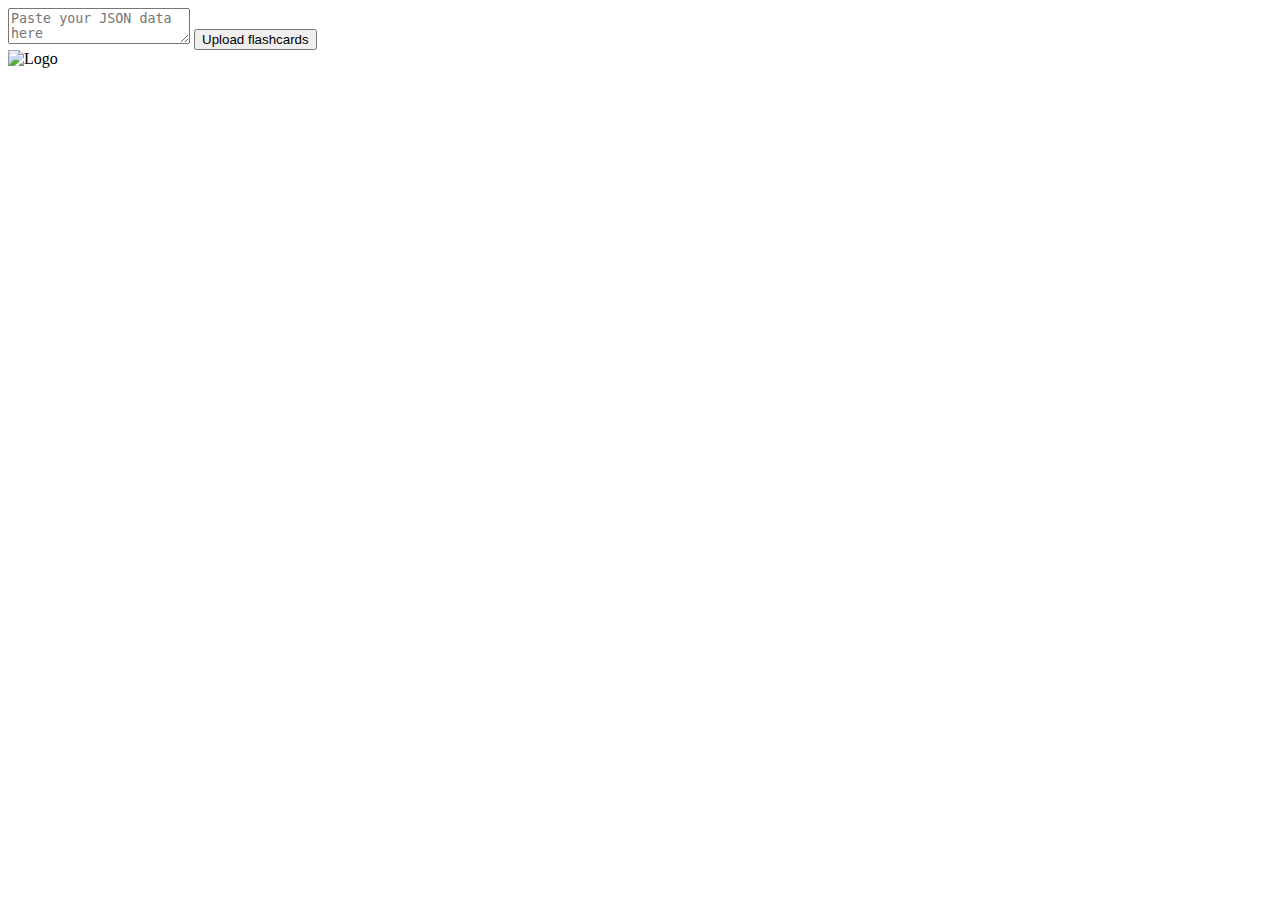
<file: src/main/resources/templates/index.html>
<!DOCTYPE html>
<html lang="en">
<head>
    <meta charset="UTF-8" xmlns:th="http://www.thymeleaf.org" />
    <meta name="viewport" content="width=device-width, initial-scale=1" />
    <link rel="stylesheet" th:href="@{/css/styles.css}">
    <link rel="icon" type="image/x-icon" th:href="@{/images/icon.svg}">
    <title>Quiver web app</title>
</head>
<body>
    <div class="form">
             <form action="/upload" method="post" enctype="multipart/form-data">
                <textarea name="jsonData" placeholder="Paste your JSON data here"></textarea>
            <button type="submit">Upload flashcards</button>
            </form>
    </div>
    <img th:src="@{/images/Quiver.svg}" alt="Logo">
</body>
</html>
</file>
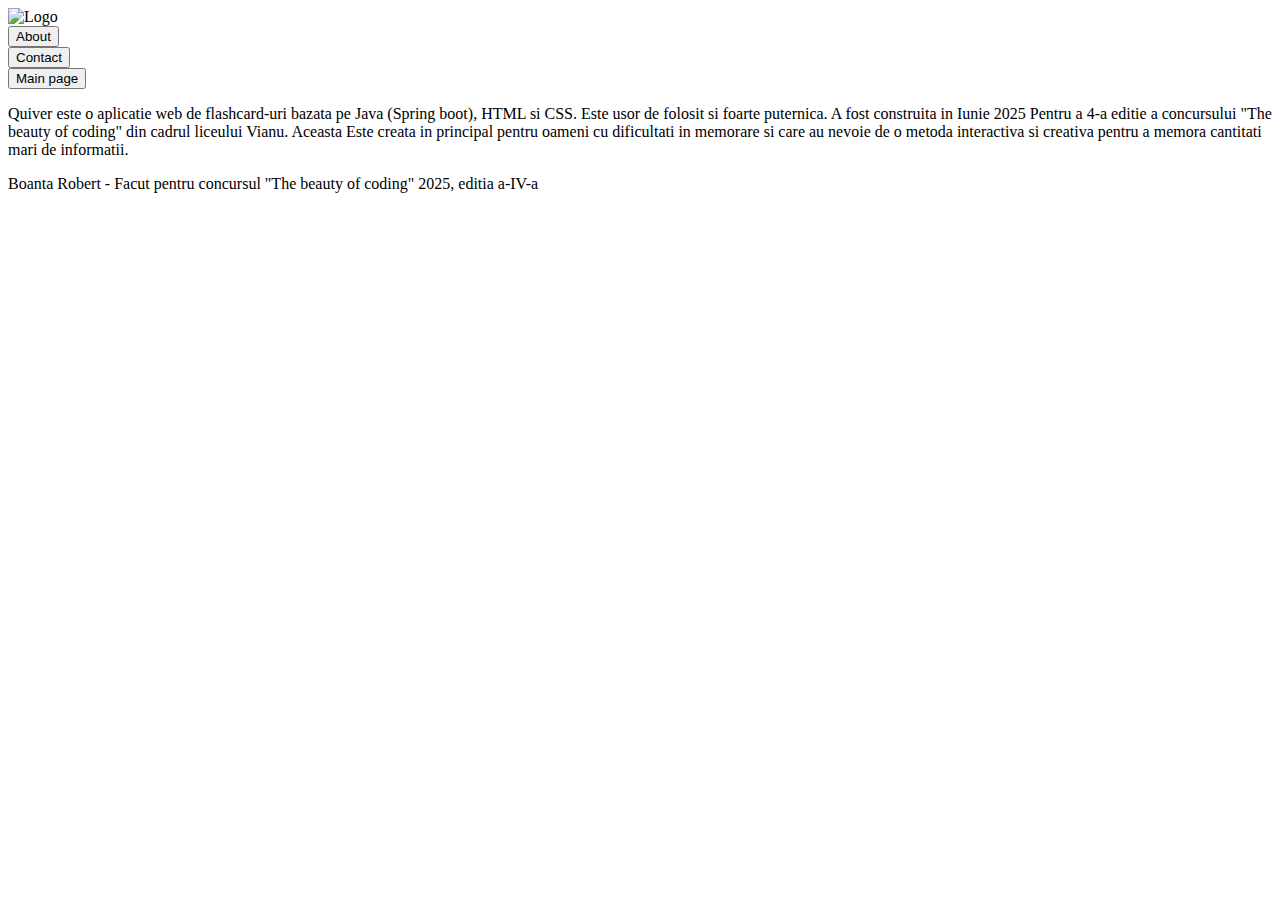
<file: src/main/resources/templates/about.html>
<!DOCTYPE html>
<html lang="en">
<head>
    <meta charset="UTF-8" xmlns:th="http://www.thymeleaf.org" />
    <meta name="viewport" content="width=device-width, initial-scale=1" />
    <link rel="stylesheet" th:href="@{/css/stylem.css}">
    <link rel="icon" type="image/x-icon" th:href="@{/images/icon.svg}">
    <link href='https://fonts.googleapis.com/css?family=Roboto' rel='stylesheet'>
    <title>Quiver web app</title>
</head>
<body>
    <div id="header">
        <img th:src="@{/images/Quiver.svg}" alt="Logo">
        <div id="button-container">
            <form action="/about" method="get">
                <button type="submit">About</button>
            </form>
            <form action="/contact" method="get">
                <button type="submit">Contact</button>
            </form>
            <form action="/" method="get">
                <button type="submit">Main page</button>
            </form>
        </div>
    </div>
    <div id="container">
    <div class="main-card">
        <p>
            Quiver este o aplicatie web de flashcard-uri bazata pe Java (Spring boot),
            HTML si CSS. Este usor de folosit si foarte puternica. A fost construita in Iunie 2025
            Pentru a 4-a editie a concursului "The beauty of coding" din cadrul liceului Vianu. Aceasta
            Este creata in principal pentru oameni cu dificultati in memorare si care au nevoie de o metoda
            interactiva si creativa pentru a memora cantitati mari de informatii.
        </p>
    </div>    
    </div>
    </div>
    <div id="footer">
        <span>Boanta Robert - Facut pentru concursul "The beauty of coding" 2025, editia a-IV-a</span>
    </div>
</body>
</html>
</file>
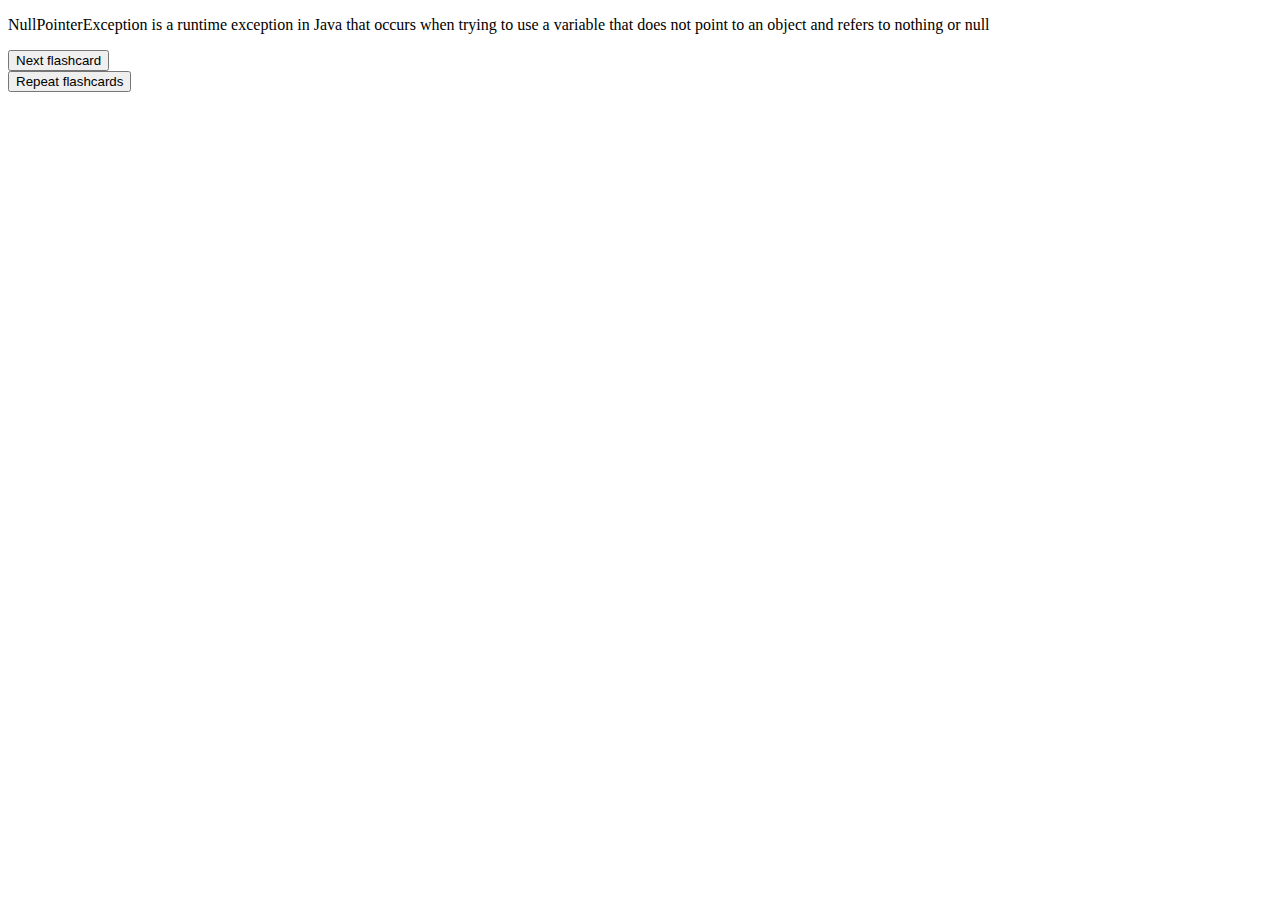
<file: src/main/resources/templates/answer.html>
<!DOCTYPE html>
<html lang="en">
<head>
    <meta charset="UTF-8" xmlns:th="http://www.thymeleaf.org">
    <link rel="stylesheet" th:href="@{/css/stylesa.css}">
    <title>Quiver web app</title>
    <link rel="icon" type="image/x-icon" th:href="@{/images/icon.svg}">
</head>
<body>
    <div class="container">
        <p th:text="${answer}">NullPointerException is a runtime exception in Java that occurs when trying to use a variable that does not point to an object and refers to nothing or null</p>
        <div class="form-container">
            <form action="/next" method="get">
        <button type="submit">Next flashcard</button>
        </form>
            <form action="/repeatcard" method="get" enctype="multipart/form-data">
                <button type="submit">Repeat flashcards</button>
            </form>
        </div>
    </div>
</body>
</html>
</file>
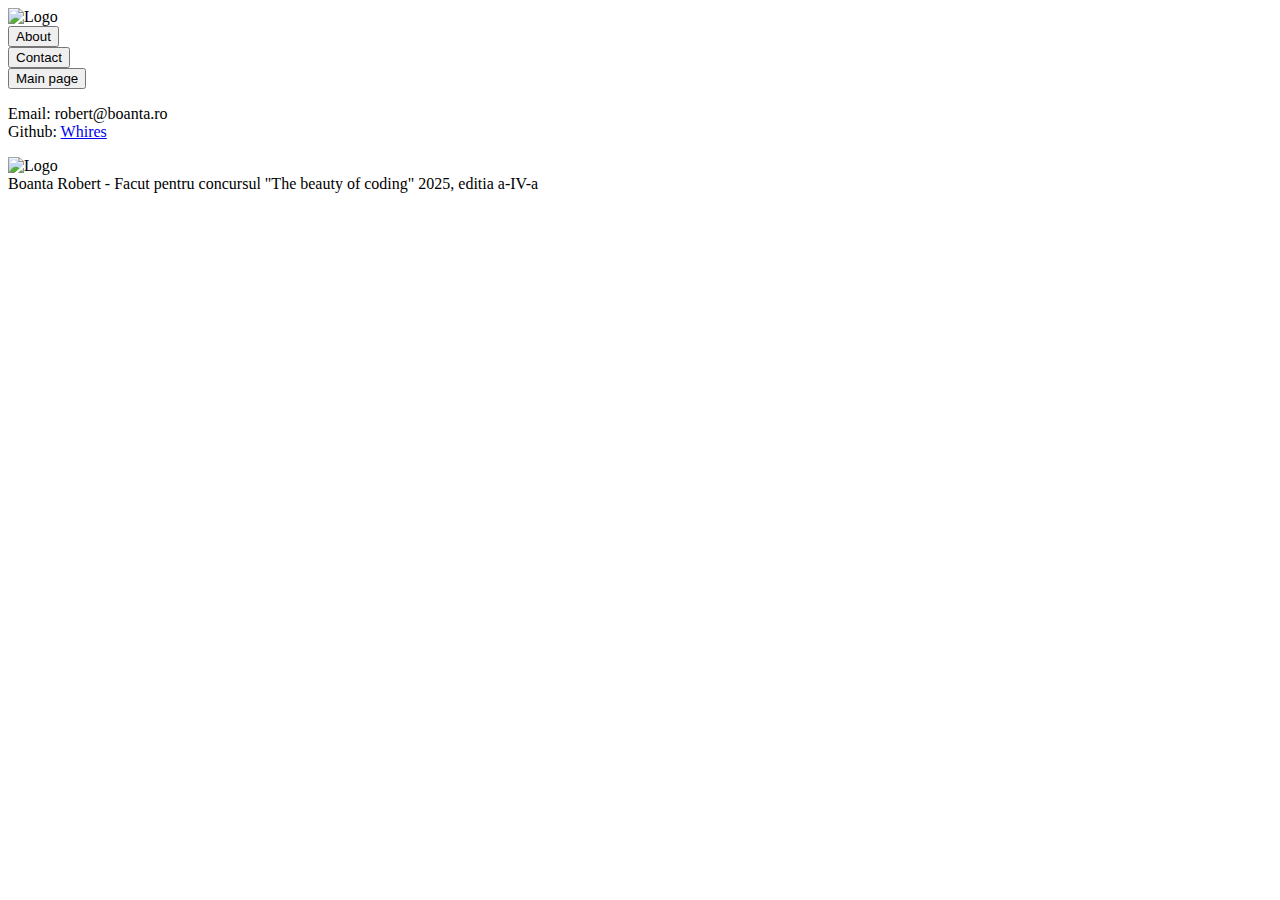
<file: src/main/resources/templates/contact.html>
<!DOCTYPE html>
<html lang="en">
<head>
    <meta charset="UTF-8" xmlns:th="http://www.thymeleaf.org" />
    <meta name="viewport" content="width=device-width, initial-scale=1" />
    <link rel="stylesheet" th:href="@{/css/stylecontacte.css}">
    <link rel="icon" type="image/x-icon" th:href="@{/images/icon.svg}"> 
    <link href='https://fonts.googleapis.com/css?family=Roboto' rel='stylesheet'>
    <title>Quiver web app</title>
</head>
<body>
    <div id="header">
        <img th:src="@{/images/Quiver.svg}" alt="Logo">
        <div id="button-container">
            <form action="/about" method="get">
                <button type="submit">About</button>
            </form>
            <form action="/contact" method="get">
                <button type="submit">Contact</button>
            </form>
            <form action="/" method="get">
                <button type="submit">Main page</button>
            </form>
        </div>
    </div>
    <div id="container">
        <div class="main-card">
            <p>Email: robert@boanta.ro <br>
                Github: <a href="https://github.com/Whires">Whires</a>
            </p>
        </div>
        <img th:src="@{/images/Quiver.svg}" alt="Logo">
    </div>   
    <div id="footer">
        <span>Boanta Robert - Facut pentru concursul "The beauty of coding" 2025, editia a-IV-a</span>
    </div>
</body>
</html>
</file>
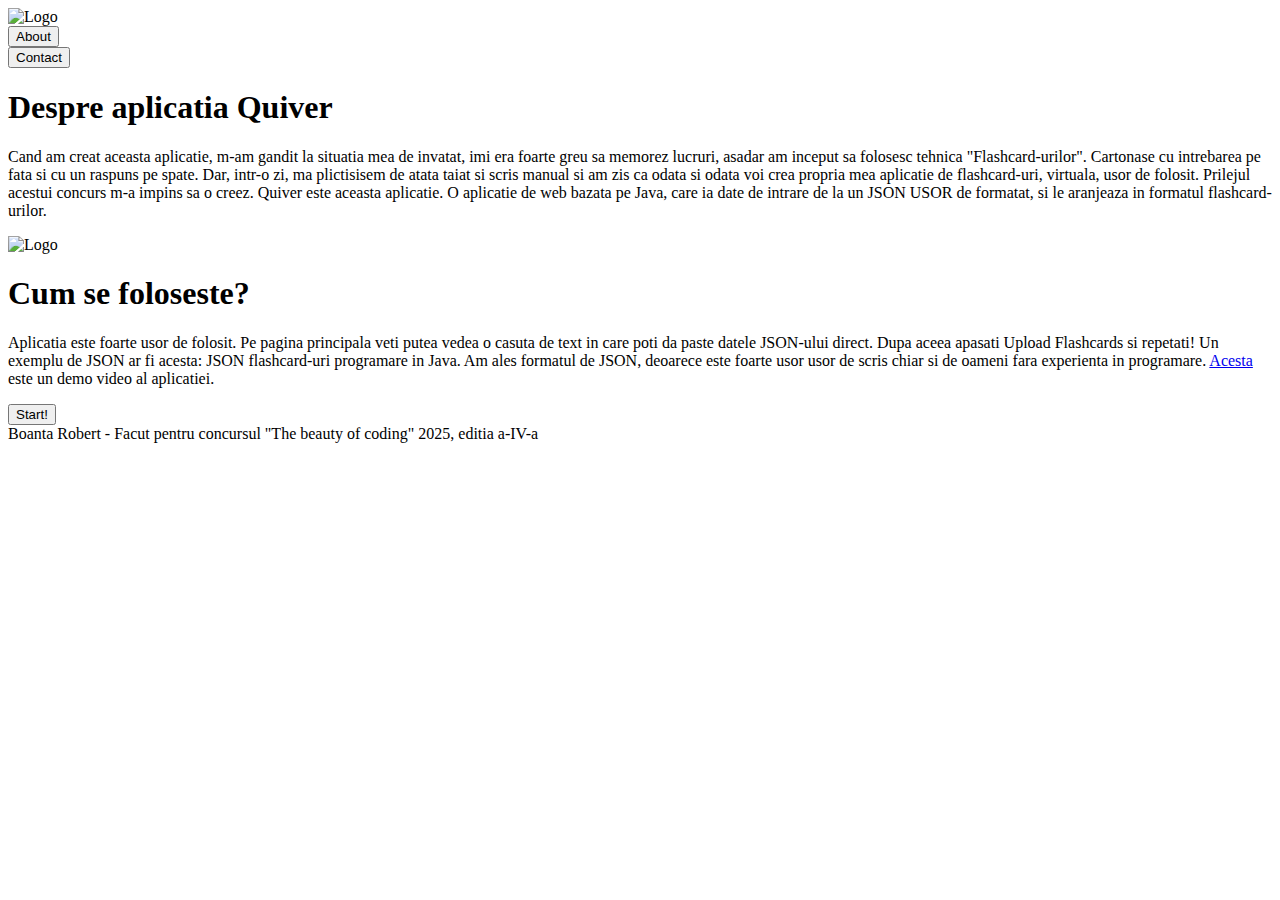
<file: src/main/resources/templates/main.html>
<!DOCTYPE html>
<html lang="en">
<head>
    <meta charset="UTF-8" xmlns:th="http://www.thymeleaf.org" />
    <meta name="viewport" content="width=device-width, initial-scale=1" />
    <link rel="stylesheet" th:href="@{/css/stylem.css}">
    <link rel="icon" type="image/x-icon" th:href="@{/images/icon.svg}">
    <link href='https://fonts.googleapis.com/css?family=Roboto' rel='stylesheet'>
    <title>Quiver web app</title>
</head>
<body>
    <div id="header">
        <img th:src="@{/images/Quiver.svg}" alt="Logo"> 
        <div id="button-container">
            <form action="/about" method="get">
            <button type="submit">About</button>
            </form>
            <form action="/contact" method="get">
            <button type="submit">Contact</button>
            </form>
        </div>
    </div>
</div>
    <div id="container">
        <div class="main-card">
            <h1>Despre aplicatia Quiver</h1>
            <p>Cand am creat aceasta aplicatie, m-am gandit la situatia mea de invatat,
                imi era foarte greu sa memorez lucruri, asadar am inceput sa folosesc tehnica
                "Flashcard-urilor". Cartonase cu intrebarea pe fata si cu un raspuns pe spate. Dar,
                intr-o zi, ma plictisisem de atata taiat si scris manual si am zis ca odata si odata voi crea
                propria mea aplicatie de flashcard-uri, virtuala, usor de folosit. Prilejul acestui concurs m-a impins sa o creez. Quiver este aceasta aplicatie.
                O aplicatie de web bazata pe Java, care ia date de intrare de la un JSON USOR de formatat, si
                le aranjeaza in formatul flashcard-urilor.
            </p>
        </div>
        <img th:src="@{/images/Quiver.svg}" alt="Logo">
        <div class="main-card">
            <h1>Cum se foloseste?</h1>
                <p>Aplicatia este foarte usor de folosit. Pe pagina principala veti putea
                    vedea o casuta de text in care poti da paste datele JSON-ului direct. Dupa aceea
                    apasati Upload Flashcards si repetati! Un exemplu de JSON ar fi acesta: 
                    <a th:href="@{questions_programming.json}" target="_blank">JSON flashcard-uri programare in Java</a>.
                     Am ales formatul de JSON, deoarece este foarte usor usor de scris chiar si de oameni fara 
                     experienta in programare. <a href="https://drive.google.com/file/d/1wAJ1K-lzFwWX8Pz4lI24lHbl68faB6I2/view?usp=sharing" target="_blank">Acesta</a> este un demo video al aplicatiei.
                </p>       
         </div>
    </div>
    <div id="start-app">
        <form action="/main" method="get">
            <button type="submit" id="start-button">Start!</button>
        </form>
    </div>
    <div id="footer">
        <span>Boanta Robert - Facut pentru concursul "The beauty of coding" 2025, editia a-IV-a</span>
    </div>
</body>
</html>
</file>
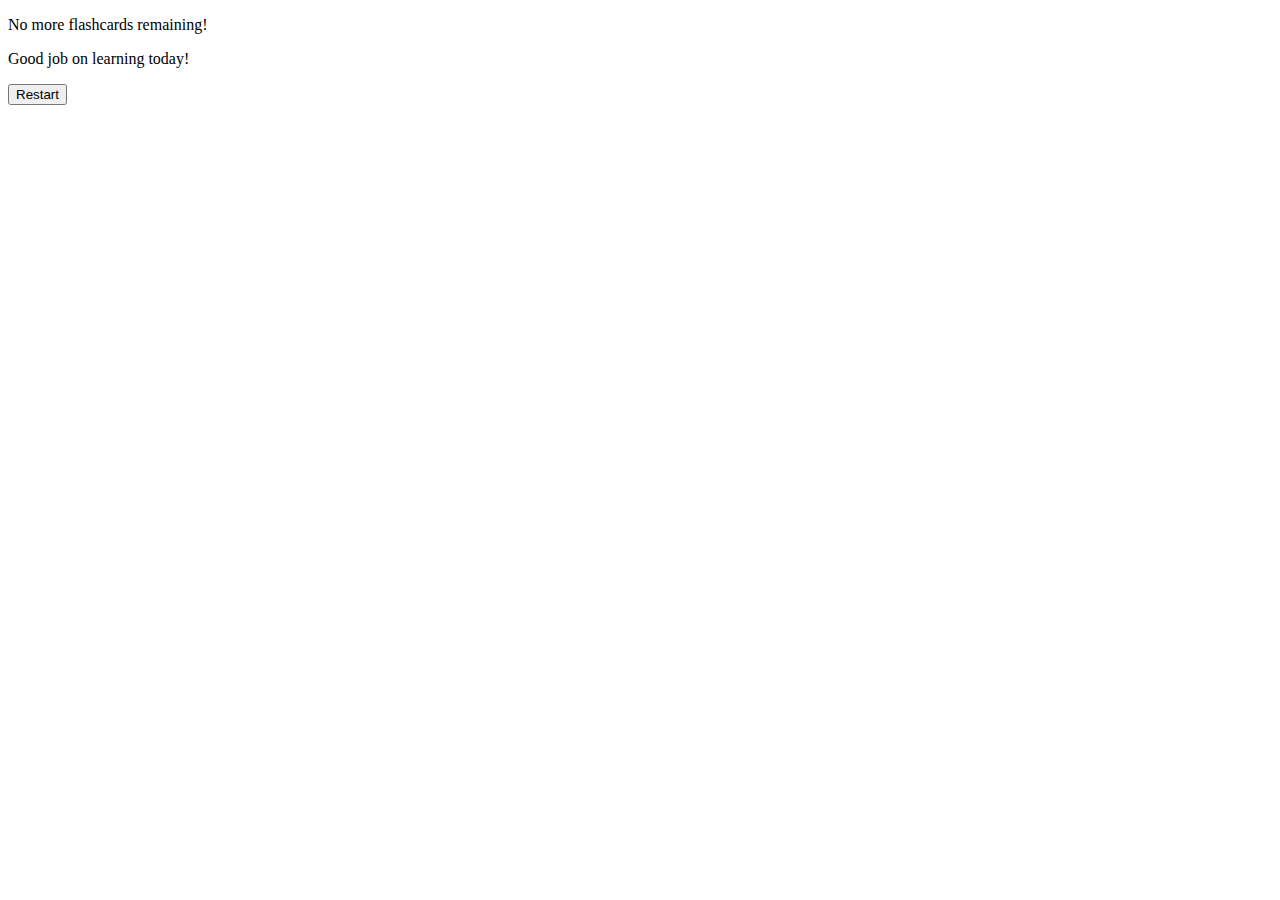
<file: src/main/resources/templates/noremaining.html>
<!DOCTYPE html>
<html lang="en">
<head>
    <meta charset="UTF-8" xmlns:th="http://www.thymeleaf.org">
    <link rel="stylesheet" th:href="@{/css/stylesn.css}">
    <link rel="icon" type="image/x-icon" th:href="@{/images/icon.svg}">
    <title>Quiver web app</title>
</head>
<body>
    <div class="container">
        <div class="text-container">
        <p th:text="${message}">No more flashcards remaining!</p>
        <p th:text="${good}">Good job on learning today!</p>
    </div>
    <form action="/" method="get">
        <button type="submit">Restart</button>
    </form>
    </div>
</body>
</html>
</file>
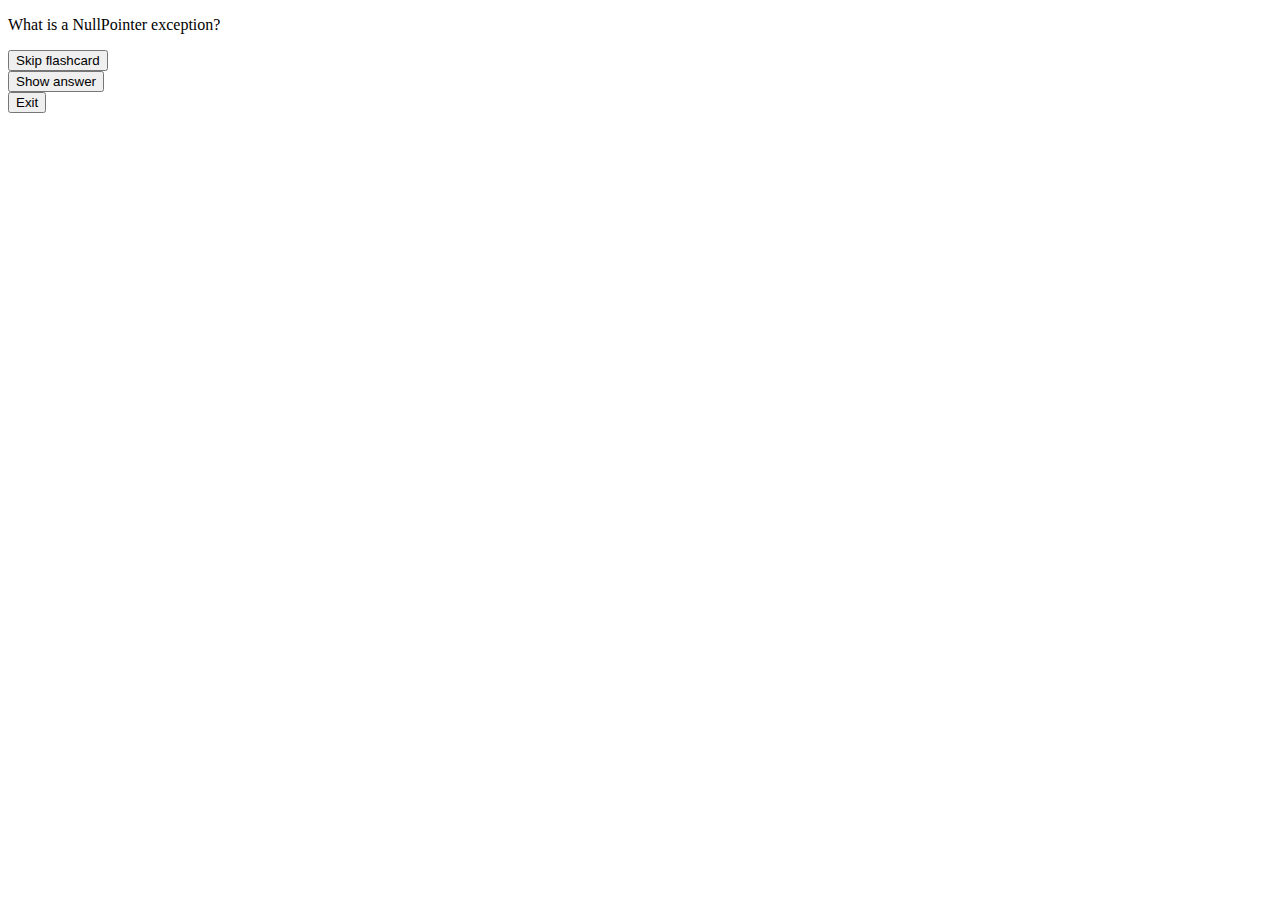
<file: src/main/resources/templates/question.html>
<!DOCTYPE html>
<html lang="en">
<head>
    <meta charset="UTF-8" xmlns:th="http://www.thymeleaf.org">
    <link rel="stylesheet" th:href="@{/css/stylesq.css}">
    <title>Quiver web app</title>
    <link rel="icon" type="image/x-icon" th:href="@{/images/icon.svg}">
</head>
<body>
    <div class="container">
         <p th:text="${question}">What is a NullPointer exception?</p>
    <div class="form-container">
        <form action="/next" method="get">
        <button type="submit">Skip flashcard</button>
    </form>
    <form action="/showanswer" mthod="get">
        <button type="submit">Show answer</button>
    </form>
    <form action="/" method="get">
        <button type="submit">Exit</button>
    </form>
    </div>
        </div>
</body>
</html>
</file>
